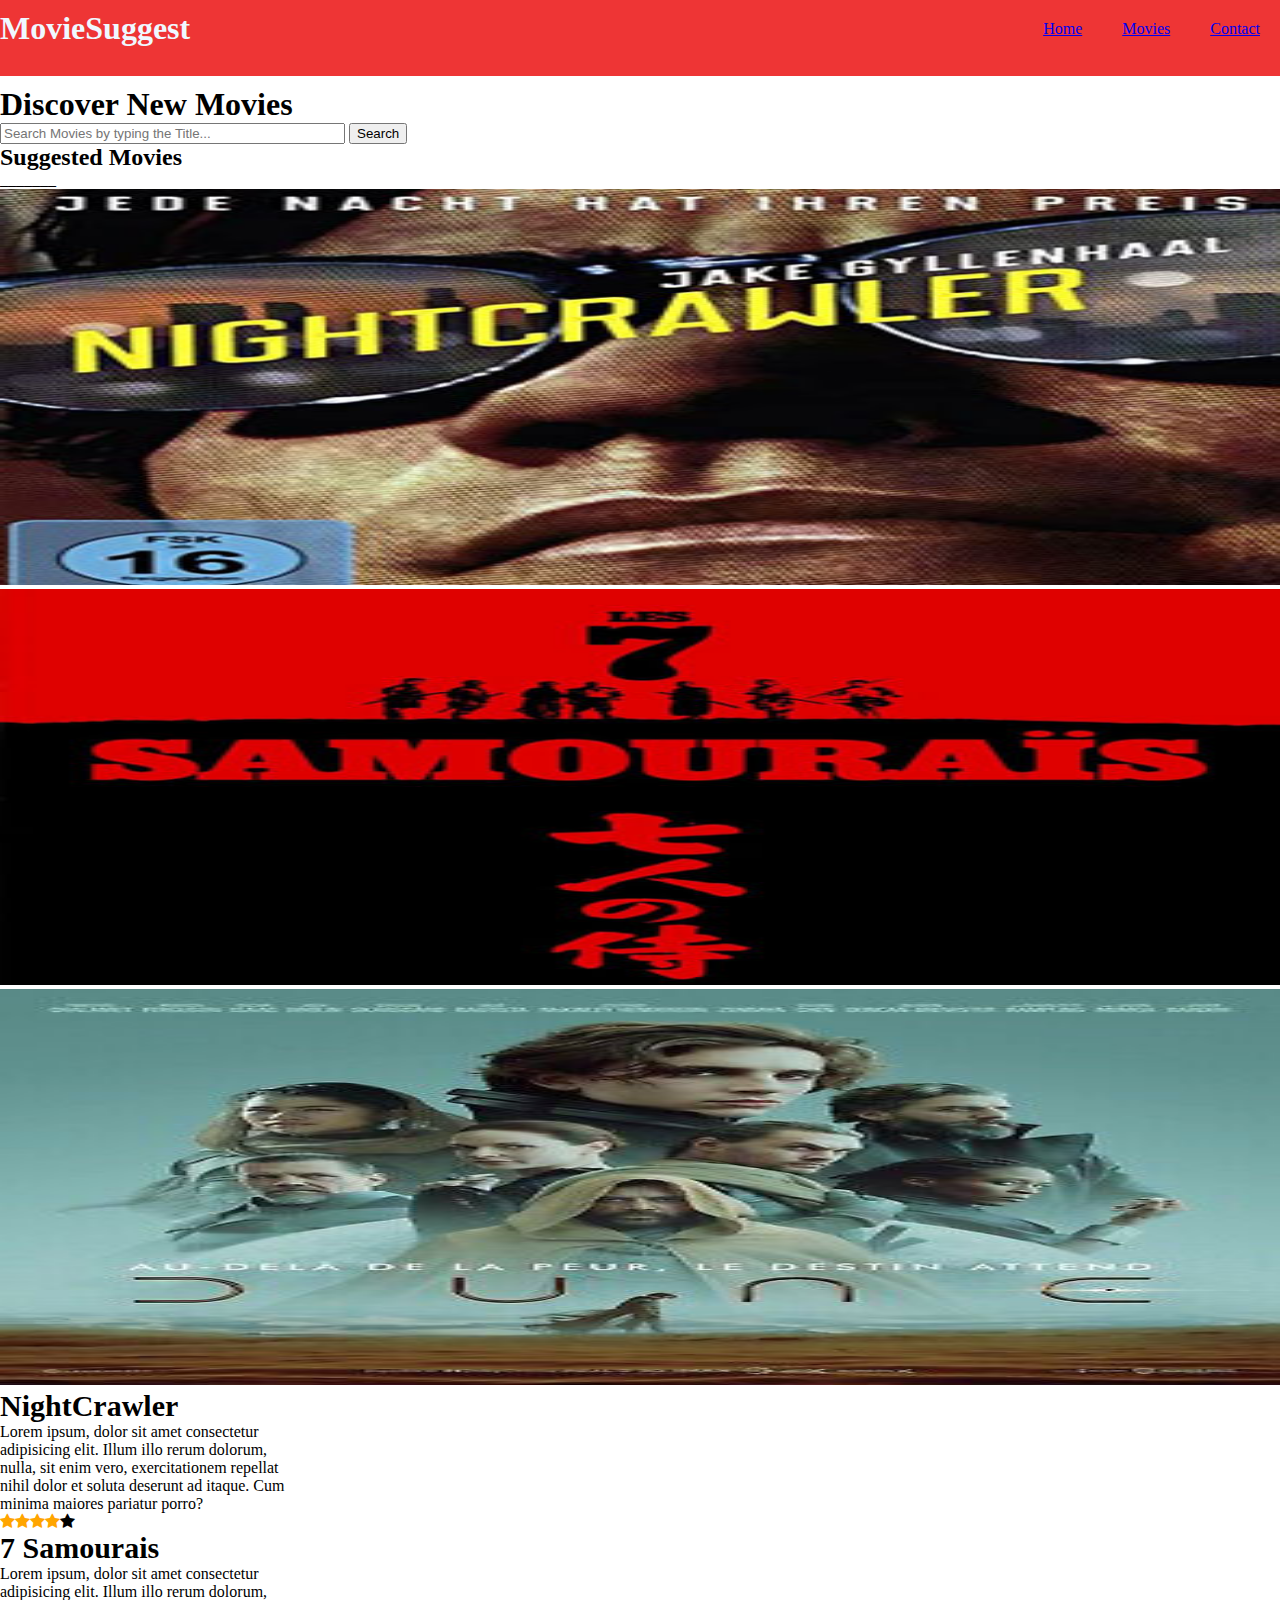
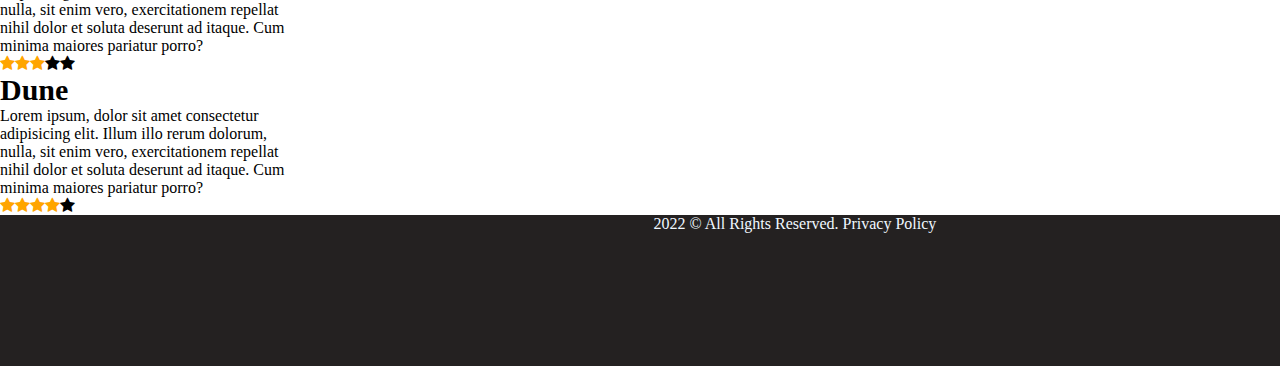
<file: index1.html>
<!DOCTYPE html>
<html lang="fr">

<head>
    <meta charset="UTF-8">
    <meta name="viewport" content="width=device-width, initial-scale=1.0">
    <title>MovieSuggest</title>
    <link rel="stylesheet" href="https://cdnjs.cloudflare.com/ajax/libs/font-awesome/4.7.0/css/font-awesome.min.css">
    <link rel="stylesheet" href="style.css">
</head>

<body id="top">
    <header id="menu">
        <h1>MovieSuggest</h1>
        <ul>
            <li><a href="#top">Home</a></li>
            <li><a href="#works">Movies</a></li>
            <li><a href="#contact">Contact</a></li>
        </ul>
    </header>
    <main>
        <section id="home">
            <!-- <img src="./images-20220314T100817Z-001/images/hero.png" alt="logo" id="logo"> -->
            <h1>Discover <span class="new">New</span> Movies</h1>
            <form class="searchbar">
                <div>
                    <input type="search" id="mySearch" name="q" placeholder="Search Movies by typing the Title..."
                        size="40">
                    <button>Search</button>
                </div>
            </form>
        </section>

        <section id="works">
            <h2>Suggested Movies</h2>
            <div class="section-description">
                _______
            </div>
            <div class="wrap">
                <div class="wrap1">
                    <a href="#" onclick="window.location.href = 'nightcrawler.html'">
                        <img src="./images-20220314T100817Z-001/images/poster-nightcrawler.jpg" style="width: 100%; height: 44vh;" alt=""></a>
                </div>
                <div class="wrap2">
                    <img src="./images-20220314T100817Z-001/images/poster-samurai.jpg" style="width: 100%; height: 44vh;" alt="">
                </div>
                <div class="wrap3">
                    <img src="./images-20220314T100817Z-001/images/poster-dune.jpg" style="max-width: 100%; height: 44vh;" alt="">
                </div>
            </div>
            <div class="wrap-text">
                <div class="wrap4" style="width: 300px; height: auto;">
                    <h2 style="font-size: 30px;">NightCrawler</h2>
                    <p>Lorem ipsum, dolor sit amet consectetur adipisicing elit. Illum illo rerum dolorum, nulla, sit enim vero, exercitationem repellat nihil dolor et soluta deserunt ad itaque. Cum minima maiores pariatur porro?</p>
                    <span class="fa fa-star checked space"></span><span class="fa fa-star checked space"></span><span class="fa fa-star checked space"></span><span class="fa fa-star checked space"></span><span class="fa fa-star space"></span>
                </div>
                <div class="wrap5" style="width: 300px; height: auto;">
                    <h2 style="font-size: 30px;">7 Samourais</h2>
                    <p>Lorem ipsum, dolor sit amet consectetur adipisicing elit. Illum illo rerum dolorum, nulla, sit enim vero, exercitationem repellat nihil dolor et soluta deserunt ad itaque. Cum minima maiores pariatur porro?</p>
                    <span class="fa fa-star checked space"></span><span class="fa fa-star checked space"></span><span class="fa fa-star checked space"></span><span class="fa fa-star space"></span><span class="fa fa-star space"></span>
                </div>
                <div class="wrap6" style="width: 300px; height: auto;">
                    <h2 style="font-size: 30px;">Dune</h2>
                    <p>Lorem ipsum, dolor sit amet consectetur adipisicing elit. Illum illo rerum dolorum, nulla, sit enim vero, exercitationem repellat nihil dolor et soluta deserunt ad itaque. Cum minima maiores pariatur porro?</p>
                    <span class="fa fa-star checked space"></span><span class="fa fa-star checked space"></span><span class="fa fa-star checked space"></span><span class="fa fa-star checked space"></span><span class="fa fa-star space"></span>
                </div>
            </div>

        </section>
        <footer id="contact">
            <div class="rights">
                <div>2022 &copy; All Rights Reserved. <span id="privacy">Privacy Policy</span> </div>
            </div>
            <div id="copy">
                <a href="#" class="fa fa-facebook icons"></a>
                <a href="#" class="fa fa-instagram icons"></a>
                <a href="#" class="fa fa-twitter icons"></a>
            </div>
        </div>
        </footer>
    </main>
    <footer>
    </footer>
</body>

</html>
</file>
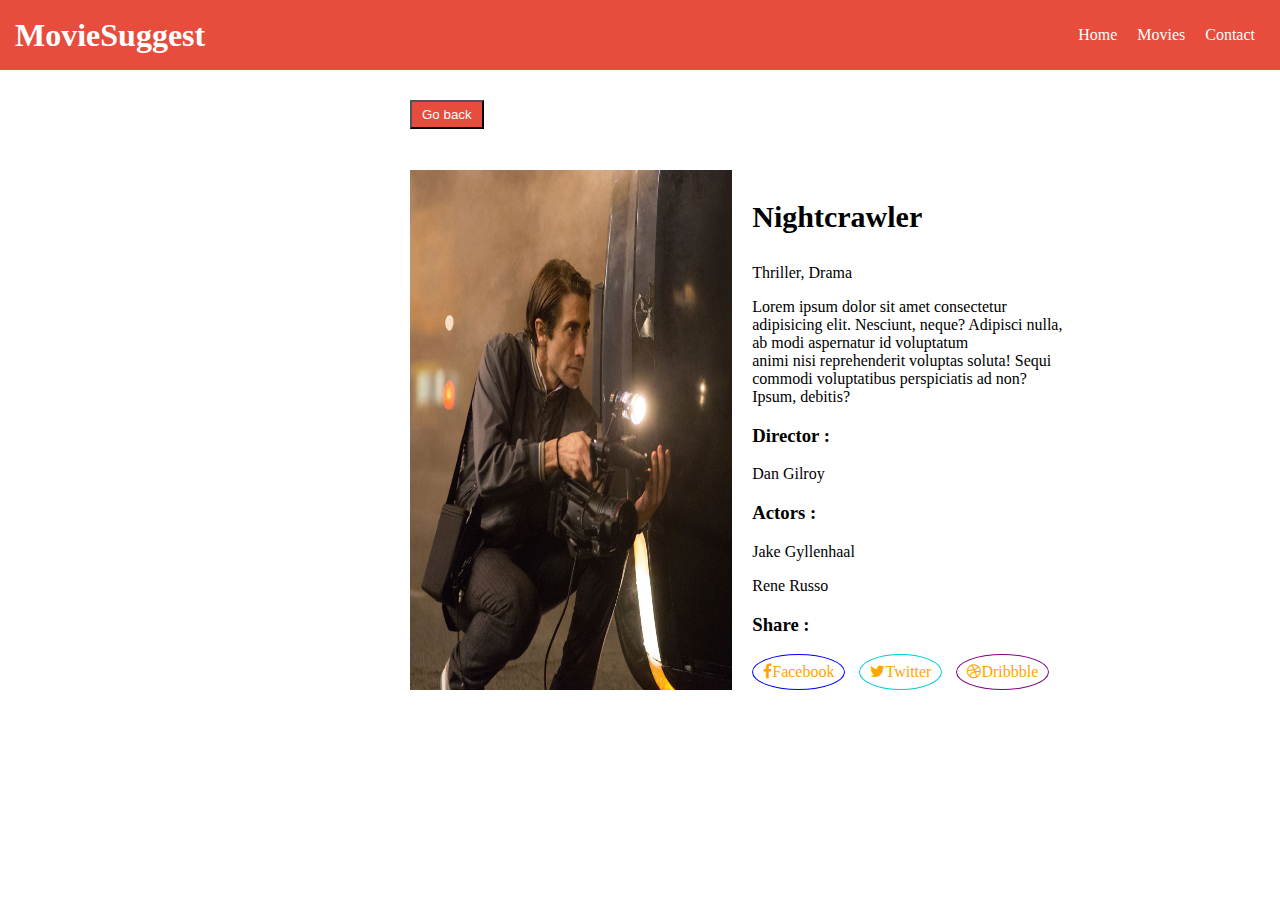
<file: nightcrawler.html>
<!DOCTYPE html>
<html lang="en">

<head>
    <meta charset="UTF-8">
    <meta http-equiv="X-UA-Compatible" content="IE=edge">
    <meta name="viewport" content="width=device-width, initial-scale=1.0">
    <title>Nightcrawler</title>
    <link rel="stylesheet" href="nightcrawler.css">
    <link rel="stylesheet" href="https://cdnjs.cloudflare.com/ajax/libs/font-awesome/4.7.0/css/font-awesome.min.css">
</head>

<body>
    <header id="menu">
        <h1>MovieSuggest</h1>
        <ul>
            <li><a href="#top">Home</a></li>
            <li><a href="#works">Movies</a></li>
            <li><a href="#contact">Contact</a></li>
        </ul>
    </header>
    <button id="back" onclick="window.location.href = 'index.html'">Go back</button>
    <div class="movie">
        <div class="picture">
            <img src="./images-20220314T100817Z-001/images/detail-nightcrawler.jpg" alt=""
                style="width: 100%; height: 100%;">
        </div>
        <div class="decription">
            <h3 style="font-size: 30px; font-weight: 800;">Nightcrawler</h3>
            <p>Thriller, Drama</p>
            <p>Lorem ipsum dolor sit amet consectetur adipisicing elit. Nesciunt, neque? Adipisci nulla, ab modi
                aspernatur id voluptatum <br> animi nisi reprehenderit voluptas soluta! Sequi commodi voluptatibus
                perspiciatis ad non? Ipsum, debitis?</p>
            <h3>Director :</h3>
            <p>Dan Gilroy</p>
            <h3>Actors :</h3>
            <p>Jake Gyllenhaal</p>
            <p>Rene Russo</p>
            <h3>Share :</h3>
            <a href="https://www.facebook.com" class="fa fa-facebook icon1">Facebook</a>
            <a href="https://www.twitter.com" class="fa fa-twitter icon2">Twitter</a>
            <a href="https://www.dribbble.com" class="fa fa-dribbble icon3">Dribbble</a>
        </div>
    </div>
</body>

</html>
</file>
<file: style.css>
*{
    margin: 0%;
}

body
{
    background-color: white;
}

header  {
    width: 100%;
    height: 2cm;
    background-color: rgb(238, 53, 53);
    display: flex;
    justify-content: space-between;
    color: aliceblue;   
  
}

h1  {
   padding-top: 10px;

}
.discover {
    background-image: url(./hero.png);
    background-position: center;
    min-height: 100vh;
    background-repeat: no-repeat;
    background-size: cover;
    
}

 .button1 {
     margin-left: 43%;
     padding-top: 25%;
    
}

ul {
    display: flex;
    list-style-type: none;
   padding: 20px 0;
   justify-items: center;
  color: aliceblue;
    
}
li {
    padding: 0 20px;
}
img {
    width: 100%;
}
.container {
    position: relative;
    background-color: rgb(255, 255, 255);
    width: 100%;
    height: 700px;
    display: flex;
flex-flow: row;
    
    justify-content: center;
    margin-top: 10%;
   
}

.container img {
   
    width: 7cm;
    height: 10cm;
    padding: 0 9px;
    
    
    
}
.container p{
    display: flex;
    align-items: top;
}



.title {
    text-align: center;
   
padding-top:5cm;
   top: 2cm;
   bottom: 1cm;
    
}

footer {
   width: 100%;
    height: 2cm;
background-color: rgb(36, 33, 33);
color: aliceblue;
display: flex;
   justify-content: space-around;
    align-items: baseline;
    padding: 0% 11cm;
    margin: 0%;
    
    
}

h3 {
    position: absolute;
    display: flex;
    padding-top: 70px;
    padding-left: 15cm;

}

.title {
    position: absolute;
  top: 50%;
  left: 50%;
  transform: translate(-50%, -50%);
  color: aliceblue;

}
  

.ppp {
   display: flex;
   color: rgb(255, 0, 0);
}

.image h6 {
    display: flex;
    padding: 20px 30%;
   
}


.white1 {
    position: absolute;
    width: 6.495cm;
    height: 4cm;
    background-color: rgb(255, 255, 255);
    text-align: center;
    padding-top: 0.5cm;
    top: 42.69cm;
    left: 14.93cm;
    border: 1px solid rgb(204, 201, 201);
    
}

.white2 {
    position: absolute;
    width: 6.495cm;
    height: 4cm;
    background-color: rgb(255, 255, 255);
    text-align: center;
    padding-top: 0.5cm;  
    top: 42.69cm;
    left: 21.93cm;
    border: 1px solid rgb(204, 201, 201); 
    
}

.white3 {
    
    position: absolute;
    width: 6.495cm;
    height: 4cm;
    background-color: rgb(255, 255, 255);
    text-align: center;
    padding-top: 0.5cm;
    top: 42.69cm;
    left: 28.93cm;
    border: 1px solid rgb(204, 201, 201);  
}
.red {
    color: red;
}

.checked {
    color: orange;
}

@media screen and (max-width: 800px) {
    .button1 {
        margin: 0;
    }
}
</file>
<file: nightcrawler.css>
* {
    box-sizing: border-box; 
}
  
body {
    margin: 0; 
}
  
section {
    padding: 104px 0; 
}
  
@font-face {
    font-family: "perso";
    src: url("../font/poiretone-regular-webfont.woff");
}

.new {
    color: red;
    padding: 0 10px;
    font-size: 25px;
}
  
h2 {
    text-transform: uppercase;
    font-family: perso;
    text-align: center;
    font-size: 50px;
    font-weight: 400;
}
  
.section-description {
    text-align: center;
    color: #9d9d9d;
    margin-bottom: 50px;
}
  
#menu {
    height: 70px;
    display: flex;
    justify-content: space-between;
    /* text-transform: uppercase; */
    padding: 15px;
    background-color: #E74C3C;
    align-items: center;
    color: white;
    top:0;
}
  
#menu ul {
    list-style: none;
    display:flex;
}
  
#menu ul li a {
    text-decoration: none;
    color: white;
    padding: 10px;
}
  
#menu ul li a:hover {
    text-decoration: underline;
}

#home a {
    display: block;
    width: 300px;
    margin: auto;
    text-align: center;
    background-color: #E74C3C;
    height: 50px;
    line-height: 50px;
    text-decoration: none;
    border-radius: 30px;
    margin-bottom: 50px;
}
  
#home a:hover {
    text-decoration: underline;
}
  
#home h1 {
    font-family: perso;
    font-size: 30px;
    font-weight: 600;
    padding-top: 400px;
}

.copy {
    padding: 0 10px;
}

#back {
    position: absolute;
    top: 100px;
    left: 410px;
    padding: 5px 10px;
    background-color: #E74C3C;
    color: white;
}

.movie {
    display: flex;
    justify-content: center;
    margin-left: 400px;
    margin-top: 100px;
    margin-right: 10px;
    padding: 0 200px 0 10px;
}

.picture {
    padding-right: 20px;
}

.icon1, .icon2, .icon3 {
    padding: 8px 10px 10px 10px;
    border-radius: 100%;
    text-decoration: none;
    color: orange;
    margin-right: 10px;
}

.icon1 {
    border: 1px solid blue;
}

.icon2 {
    border: 1px solid darkturquoise;
}

.icon3 {
    border: 1px solid purple;
}
</file>
